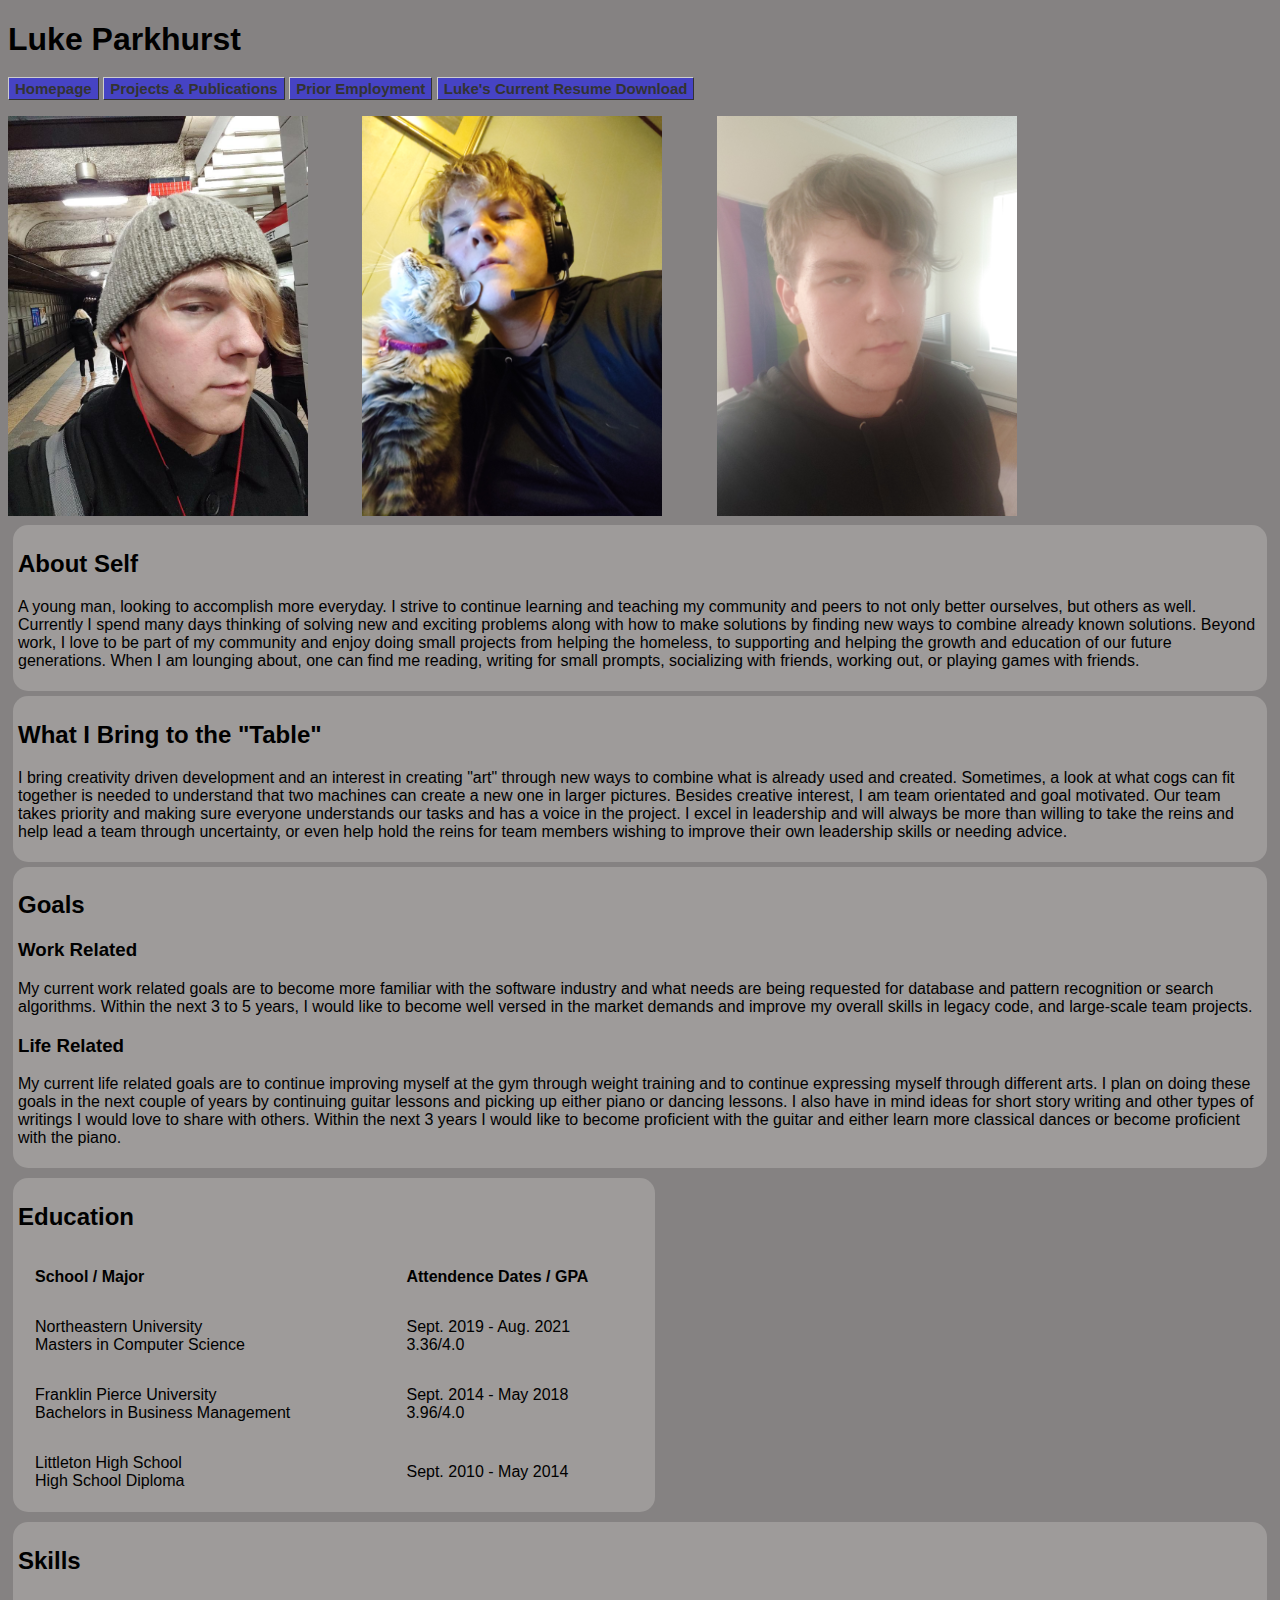
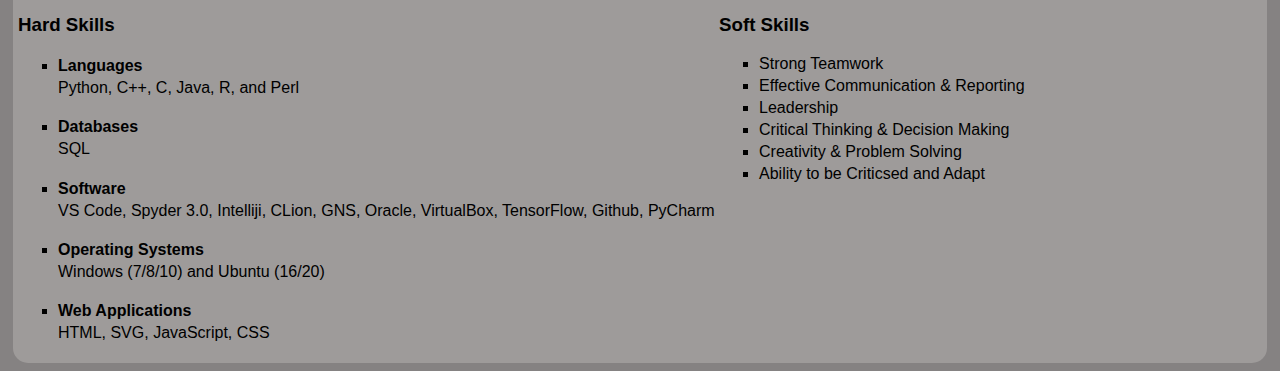
<file: index.html>
<!DOCTYPE html>
<html lang="en">
<head>
    <meta charset="UTF-8">
    <meta http-equiv="X-UA-Compatible" content="IE=edge">
    <meta name="viewport" content="width=device-width, initial-scale=1.0">
    <meta http-equiv="Cache-Control" content="no-cache, no-store, must-revalidate" />
    <meta http-equiv="Pragma" content="no-cache" />
    <meta http-equiv="Expires" content="0" />
    <title>Luke Parkhurst</title>
    <link rel="stylesheet" href="main.css">
</head>

<body class="color-scheme">
    <h1>Luke Parkhurst</h1>

    <nav>
        <a class="button" href="index.html">Homepage</a>
        <a class="button" href="projects_publications.html">Projects & Publications</a>
        <a class="button" href="employment_history.html">Prior Employment</a>
        <a class="button" href="resources/luke_parkhurst_resume_2021.pdf" download="Luke Parkhurst Resume 2021" target="_new">
            Luke's Current Resume Download</a>
  </nav>
  
  <br>

    <img src="resources/luke_photo.jpg" alt="Luke Parkhurst" width="300" height="400" style="padding-right: 50px">
    <img src="resources/luke_mia.jpg" alt="Luke Parkhurst" width="300" height="400" style="padding-right: 50px">
    <img src="resources/luke.jpg" alt="Luke Parkhurst" width="300" height="400" style="padding-right: 50px">

    <div class="boxed">
        <h2>About Self</h2>
        <p> A young man, looking to accomplish more everyday. I strive to continue learning and teaching my community and peers to 
            not only better ourselves, but others as well. Currently I spend many days thinking of solving new and exciting problems
             along with how to make solutions by finding new ways to combine already known solutions. Beyond work, I love to be part
              of my community and enjoy doing small projects from helping the homeless, to supporting and helping the growth and 
              education of our future generations. When I am lounging about, one can find me reading, writing for small prompts, 
              socializing with friends, working out, or playing games with friends.</p>
    </div>

    <div class="boxed">
        <h2> What I Bring to the "Table"</h2>
        <p> I bring creativity driven development and an interest in creating "art" through new ways to combine what is already used
             and created. Sometimes, a look at what cogs can fit together is needed to understand that two machines can create a new 
             one in larger pictures. Besides creative interest, I am team orientated and goal motivated. Our team takes priority and 
             making sure everyone understands our tasks and has a voice in the project. I excel in leadership and will always be more 
             than willing to take the reins and help lead a team through uncertainty, or even help hold the reins for team members 
             wishing to improve their own leadership skills or needing advice.
        </p>
    </div>

    <div class="boxed">
    <h2>Goals</h2>
        <h3>Work Related</h3>
            <p> My current work related goals are to become more familiar with the software industry and what needs are being 
                requested for database and pattern recognition or search algorithms. Within the next 3 to 5 years, I would like 
                to become well versed in the market demands and improve my overall skills in legacy code, and large-scale team 
                projects.
            </p>
        <h3>Life Related</h3>
            <p> My current life related goals are to continue improving myself at the gym through weight training and to continue 
                expressing myself through different arts. I plan on doing these goals in the next couple of years by continuing 
                guitar lessons and picking up either piano or dancing lessons. I also have in mind ideas for short story writing 
                and other types of writings I would love to share with others. Within the next 3 years I would like to become 
                proficient with the guitar and either learn more classical dances or become proficient with the piano.
            </p>
    </div>

    <div class="boxedSmaller">

        <h2>Education</h2>

        <table width="650px" height="50px">
            <tr>
              <th align="left">School / Major</th>
              <th align="left">Attendence Dates / GPA</th>
            </tr>
            <tr>
              <td>Northeastern University <br> Masters in Computer Science</td>
              <td>Sept. 2019 - Aug. 2021 <br> 3.36/4.0</td>
            </tr>
            <tr>
              <td>Franklin Pierce University <br> Bachelors in Business Management</td>
              <td>Sept. 2014 - May 2018 <br> 3.96/4.0</td>
            </tr>
            <tr>
                <td>Littleton High School <br> High School Diploma</td>
                <td>Sept. 2010 - May 2014</td>
            </tr>
          </table>
    </div>

    <div id="block_container">
        <h2>Skills</h2>
    <div id="bloc1">
        <h3>Hard Skills</h3>
        <ul>
            <li><h4 class="headerNoSpace">Languages</h4> <p>Python, C++, C, Java, R, and Perl</p> </li>
            <li><h4 class="headerNoSpace">Databases</h4> <p>SQL</p> </li>
            <li><h4 class="headerNoSpace">Software</h4> <p>VS Code, Spyder 3.0, Intelliji, CLion, GNS, Oracle, VirtualBox, TensorFlow, Github, PyCharm</p> </li>
            <li><h4 class="headerNoSpace">Operating Systems</h4> <p>Windows (7/8/10) and Ubuntu (16/20)</p> </li>
            <li><h4 class="headerNoSpace">Web Applications</h4> <p>HTML, SVG, JavaScript, CSS</p> </li>
        </ul>
    </div>

    <div id="bloc2">
        <h3>Soft Skills</h3>
        <ul>
            <li class="listSomeSpace">Strong Teamwork</li>
            <li class="listSomeSpace">Effective Communication & Reporting</li>
            <li class="listSomeSpace">Leadership</li>
            <li class="listSomeSpace">Critical Thinking & Decision Making</li>
            <li class="listSomeSpace">Creativity & Problem Solving</li>
            <li class="listSomeSpace">Ability to be Criticsed and Adapt</li>
        </ul>
    </div>
    </div>


</body>
</html>
</file>
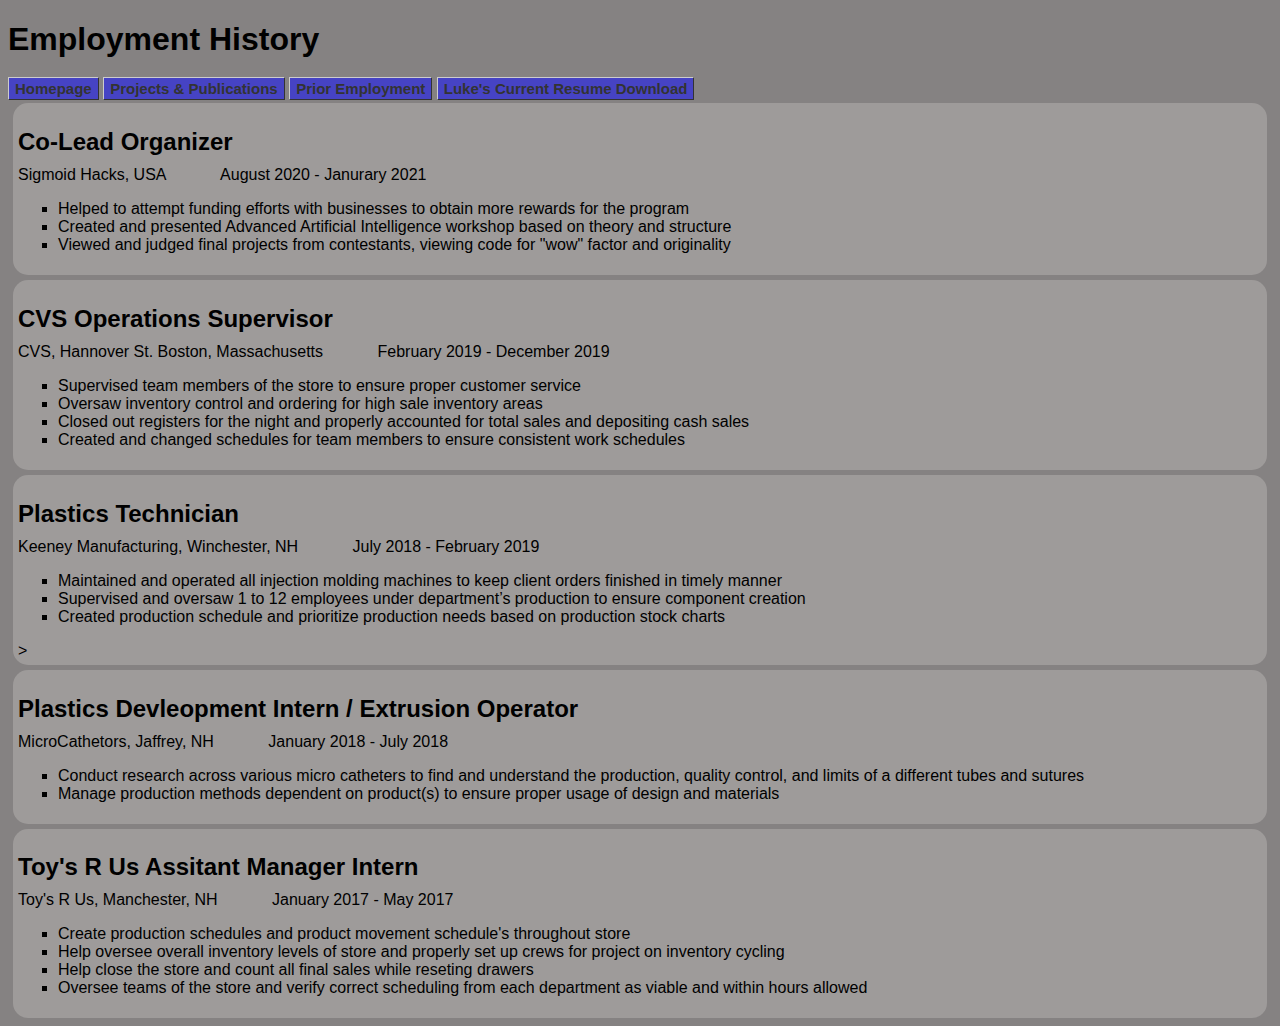
<file: employment_history.html>
<!DOCTYPE html>
<html lang="en">
<head>
    <meta charset="UTF-8">
    <meta http-equiv="X-UA-Compatible" content="IE=edge">
    <meta name="viewport" content="width=device-width, initial-scale=1.0">
    <meta http-equiv="Cache-Control" content="no-cache, no-store, must-revalidate" />
    <meta http-equiv="Pragma" content="no-cache" />
    <meta http-equiv="Expires" content="0" />
    <title>Luke Parkhurst Employment History</title>
    <link rel = "stylesheet" href = "main.css">
</head>
<body class="color-scheme">
    <h1>Employment History</h1>

    <nav>
        <a class="button" href="index.html">Homepage</a>
        <a class="button" href="projects_publications.html">Projects & Publications</a>
        <a class="button" href="employment_history.html">Prior Employment</a>
        <a class="button" href="luke_parkhurst_resume_2021.pdf" download="Luke Parkhurst Resume 2021" target="_new">
            Luke's Current Resume Download</a>
  </nav>


  <div class="boxed">
    <h2 class="headerNoBottom">Co-Lead Organizer</h2>
    <p>Sigmoid Hacks, USA <span class=right>August 2020 - Janurary 2021</span></p>
    <ul>
        <li>Helped to attempt funding efforts with businesses to obtain more rewards for the program</li>
        <li>Created and presented Advanced Artificial Intelligence workshop based on theory and structure</li>
        <li>Viewed and judged final projects from contestants, viewing code for "wow" factor and originality</li>
    </ul>
  </div>

  <div class="boxed">
    <h2 class="headerNoBottom">CVS Operations Supervisor</h2>
    <p>CVS, Hannover St. Boston, Massachusetts <span class=right>February 2019 - December 2019</span></p>
    <ul>
        <li>Supervised team members of the store to ensure proper customer service</li>
        <li>Oversaw inventory control and ordering for high sale inventory areas</li>
        <li>Closed out registers for the night and properly accounted for total sales and depositing cash sales</li>
        <li>Created and changed schedules for team members to ensure consistent work schedules</li>
    </ul>
  </div>

  <div class="boxed">
    <h2 class="headerNoBottom">Plastics Technician</h2>
    <p>Keeney Manufacturing, Winchester, NH <span class=right>July 2018 - February 2019</span></p>
    <ul>
        <li>Maintained and operated all injection molding machines to keep client orders finished in timely manner</li>
        <li>Supervised and oversaw 1 to 12 employees under department’s production to ensure component creation</li>
        <li>Created production schedule and prioritize production needs based on production stock charts</li>
    </ul>>
  </div>

  <div class="boxed">
    <h2 class="headerNoBottom">Plastics Devleopment Intern / Extrusion Operator</h2>
    <p>MicroCathetors, Jaffrey, NH <span class=right>January 2018 - July 2018</span></p>
    <ul>
        <li>Conduct research across various micro catheters to find and understand the production, quality control, and limits 
            of a different tubes and sutures</li>
        <li>Manage production methods dependent on product(s) to ensure proper usage of design and materials</li>
    </ul>
  </div>

  <div class="boxed">
    <h2 class="headerNoBottom">Toy's R Us Assitant Manager Intern</h2>
    <p>Toy's R Us, Manchester, NH <span class=right>January 2017 - May 2017</span></p>
    <ul>
        <li>Create production schedules and product movement schedule's throughout store</li>
        <li>Help oversee overall inventory levels of store and properly set up crews for project on inventory cycling</li>
        <li>Help close the store and count all final sales while reseting drawers</li>
        <li>Oversee teams of the store and verify correct scheduling from each department as viable and within hours allowed</li>
    </ul>
  </div>
    
</body>
</html>
</file>
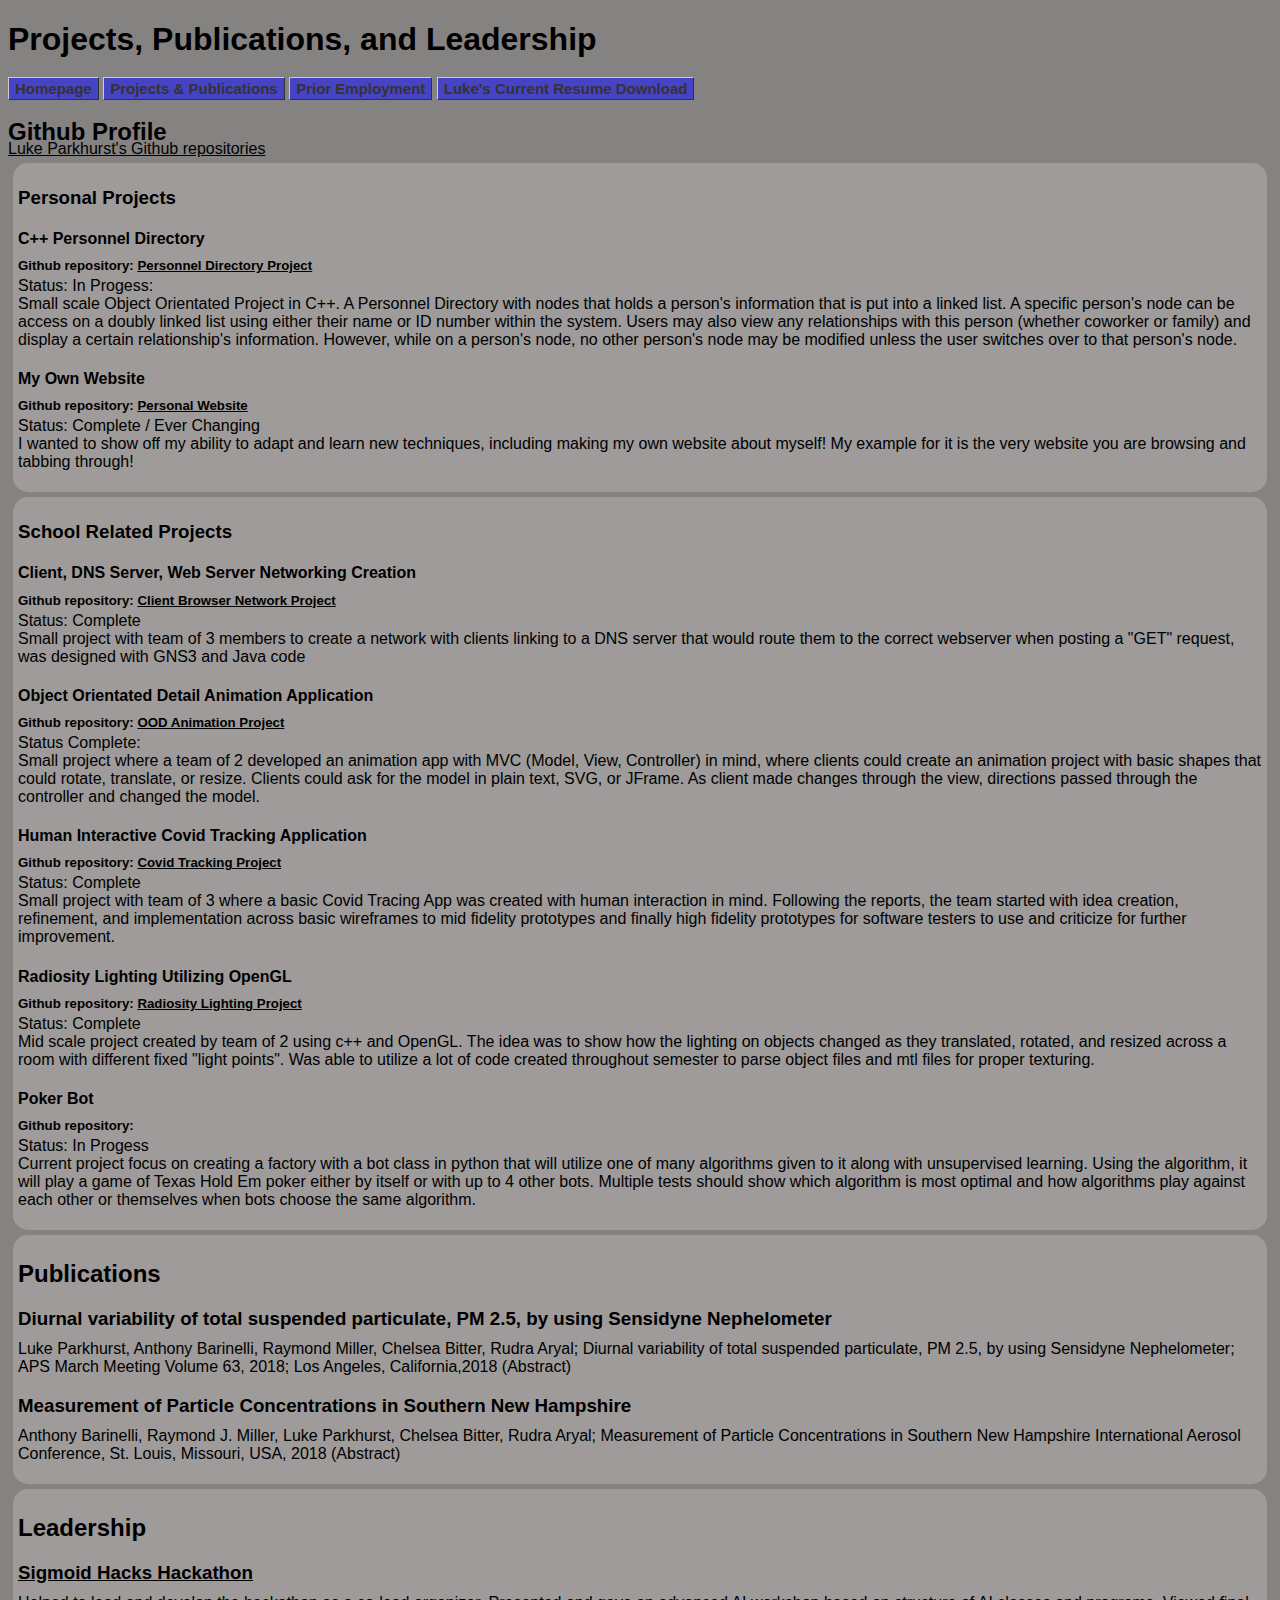
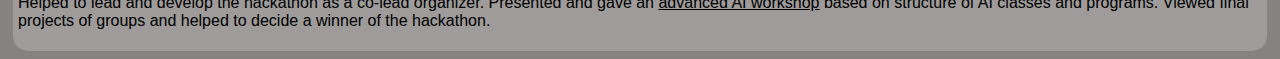
<file: projects_publications.html>
<!DOCTYPE html>
<html lang="en">
<head>
    <meta charset="UTF-8">
    <meta http-equiv="X-UA-Compatible" content="IE=edge">
    <meta name="viewport" content="width=device-width, initial-scale=1.0">
    <meta http-equiv="Cache-Control" content="no-cache, no-store, must-revalidate" />
    <meta http-equiv="Pragma" content="no-cache" />
    <meta http-equiv="Expires" content="0" />
    <title>Luke Parkhurst Projects & Publications</title>
    <link rel = "stylesheet" href = "main.css">
</head>
<body class="color-scheme">
    <h1>Projects, Publications, and Leadership</h1>

    <nav>
        <a class="button" href="index.html">Homepage</a>
        <a class="button" href="projects_publications.html">Projects & Publications</a>
        <a class="button" href="employment_history.html">Prior Employment</a>
        <a class="button" href="luke_parkhurst_resume_2021.pdf" download="Luke Parkhurst Resume 2021" target="_new">
            Luke's Current Resume Download</a>
  </nav>

    <h2 class="headerNoBottom">Github Profile</h2>
        <a href="https://github.com/EvilDrCoconut?tab=repositories" target="_new">Luke Parkhurst's Github repositories</a>

    <div class="boxed">    
        <h3>Personal Projects</h3>
            <h4 class="headerNoSpace">C++ Personnel Directory</h4>
            <h5 class="headerNoSpace">Github repository: <a href="https://github.com/EvilDrCoconut/Personnel-Directoy-C-" target="_new">Personnel Directory 
                    Project</a></h5>
            <p>Status: In Progess: <br>
                Small scale Object Orientated Project in C++. A Personnel Directory with nodes that holds a person's information that is put into a linked list.
                A specific person's node can be access on a doubly linked list using either their name or ID number within the system. Users may also view any 
                relationships with this person (whether coworker or family) and display a certain relationship's information. However, while on a person's node, 
                no other person's node may be modified unless the user switches over to that person's node.

            </p>

            <h4 class="headerNoSpace">My Own Website</h4>
            <h5 class="headerNoSpace">Github repository: <a href="https://github.com/EvilDrCoconut/EvilDrCoconut.github.io" target="_new">Personal Website</a></h5>
            <p>Status: Complete / Ever Changing <br>
                I wanted to show off my ability to adapt and learn new techniques, including making my own website about myself!
                My example for it is the very website you are browsing and tabbing through!
            </p>
    </div>

    <div class="boxed">
        <h3>School Related Projects</h3>
            <h4 class="headerNoSpace">Client, DNS Server, Web Server Networking Creation</h4>
            <h5 class="headerNoSpace">Github repository: <a href="https://github.com/EvilDrCoconut/CS-5700-Networking-Final-Project" target="_new">Client Browser 
                    Network Project</a></h5>
            <p>Status: Complete <br>
                Small project with team of 3 members to create a network with clients linking to a DNS server that would route them to the correct webserver 
                when posting a "GET" request, was designed with GNS3 and Java code
            </p>

            <h4 class="headerNoSpace">Object Orientated Detail Animation Application</h4>
            <h5 class="headerNoSpace">Github repository: <a href="https://github.com/EvilDrCoconut/CS5310GraphicsCollab/tree/master/FinalProject/part1" target="_new">OOD Animation 
                    Project</a></h5>
            <p>Status Complete: <br>
                Small project where a team of 2 developed an animation app with MVC (Model, View, Controller) in mind, where clients could create an animation
                project with basic shapes that could rotate, translate, or resize. Clients could ask for the model in plain text, SVG, or JFrame. As client
                made changes through the view, directions passed through the controller and changed the model.
            </p>

            <h4 class="headerNoSpace">Human Interactive Covid Tracking Application</h4>
            <h5 class="headerNoSpace">Github repository: <a href="https://github.com/EvilDrCoconut/CS5340-Human-Interaction-with-Computers-Final" target="_new">Covid Tracking 
                    Project</a></h5>
            <p>Status: Complete <br>
                Small project with team of 3 where a basic Covid Tracing App was created with human interaction in mind. Following the reports, the team started
                with idea creation, refinement, and implementation across basic wireframes to mid fidelity prototypes and finally high fidelity prototypes for
                software testers to use and criticize for further improvement.

            </p>

            <h4 class="headerNoSpace">Radiosity Lighting Utilizing OpenGL</h4>
            <h5 class="headerNoSpace">Github repository: <a href="https://github.com/EvilDrCoconut/CS5310GraphicsCollab/tree/master/FinalProject/part1" target="_new">Radiosity 
                    Lighting Project</a></h5>
            <p>Status: Complete <br>
                Mid scale project created by team of 2 using c++ and OpenGL. The idea was to show how the lighting on objects changed as they translated, rotated,
                and resized across a room with different fixed "light points". Was able to utilize a lot of code created throughout semester to parse object files
                and mtl files for proper texturing.
            </p>

            <h4 class="headerNoSpace">Poker Bot</h4>
            <h5 class="headerNoSpace">Github repository: </h5>
            <p>Status: In Progess <br>
                Current project focus on creating a factory with a bot class in python that will utilize one of many algorithms given to it along with unsupervised learning. 
                Using the algorithm, it will play a game of Texas Hold Em poker either by itself or with up to 4 other bots. Multiple tests should show which algorithm 
                is most optimal and how algorithms play against each other or themselves when bots choose the same algorithm.
            </p>
    </div>

  <div class="boxed">
    <h2>Publications</h2>
        <h3 class="headerNoBottom">Diurnal variability of total suspended particulate, PM 2.5, by using Sensidyne Nephelometer</h3>
        <p> Luke Parkhurst, Anthony Barinelli, Raymond Miller, Chelsea Bitter, Rudra Aryal; Diurnal variability of total suspended particulate, 
            PM 2.5, by using Sensidyne Nephelometer; APS March Meeting Volume 63, 2018; Los Angeles, California,2018 (Abstract)</p>

        <h3 class="headerNoBottom"> Measurement of Particle Concentrations in Southern New Hampshire</h3>
        <p>Anthony Barinelli, Raymond J. Miller, Luke Parkhurst, Chelsea Bitter, Rudra Aryal; Measurement of Particle Concentrations in 
            Southern New Hampshire  International Aerosol Conference, St. Louis, Missouri, USA, 2018 (Abstract)</p>
  </div>

  <div class="boxed">
    <h2>Leadership</h2>
        <h3 class="headerNoBottom"><a href="https://sigmoidhacks.ml/" target="_new"> Sigmoid Hacks Hackathon</a></h3>
            <p>Helped to lead and develop the hackathon as a co-lead organizer. Presented and gave an <a href="https://youtu.be/PQpNEmWDmaY" target="_new"> advanced AI workshop</a> based on
                structure of AI classes and programs. Viewed final projects of groups and helped to decide a winner of the hackathon.
            </p>
    </div>

</body>
</html>
</file>
<file: main.css>
:root {
    --blue: #4643c4;
    --gray: #9e9b9a;
    --white: #5a5656bd;
  }

* {
    color: var(--fontColor);
    font-family: helvetica;
  }

body {
    background: var(--bg);
}

.color-scheme {
    --bg: var(--white);
    --font:var(--gray);
}



ul {
    font-family: helvetica;
}

li {
    padding-left: 0px;
    list-style: square;
    font-style: arial;
  }

.right {
    padding-left: 50px;
}
  
.list {
    padding-left: 0px;
    font-style: arial;
  }

.headerNoSpace {
    margin-bottom: -12px;
}

.headerNoBottom {
    margin-bottom: -6px;
}


.listSomeSpace {
    margin-bottom: 4px;
}

th, td {
    padding: 15px;
  }

.boxed {
    background: var(--gray) ;
    border-radius: 15px;
    padding:5px;
    margin:5px;
}

.boxedSmaller {
    display: inline-block;
    width: 50%;
    background: var(--gray) ;
    border-radius: 15px;
    padding:5px;
    margin:5px;
}

.stayInsideBox{
    padding-left: 5px;
}

#block_container{
      background: var(--gray) ;
      border-radius: 15px;
      padding:5px;
      margin:5px;
}
#bloc1, #bloc2{
      display:inline-table;

}

.button {
    font: bold 15px Arial;
    text-decoration: none;
    background-color: var(--blue);
    color: #333333;
    padding: 2px 6px 2px 6px;
    border-top: 1px solid #CCCCCC;
    border-right: 1px solid #333333;
    border-bottom: 1px solid #333333;
    border-left: 1px solid #CCCCCC;
  }
</file>
